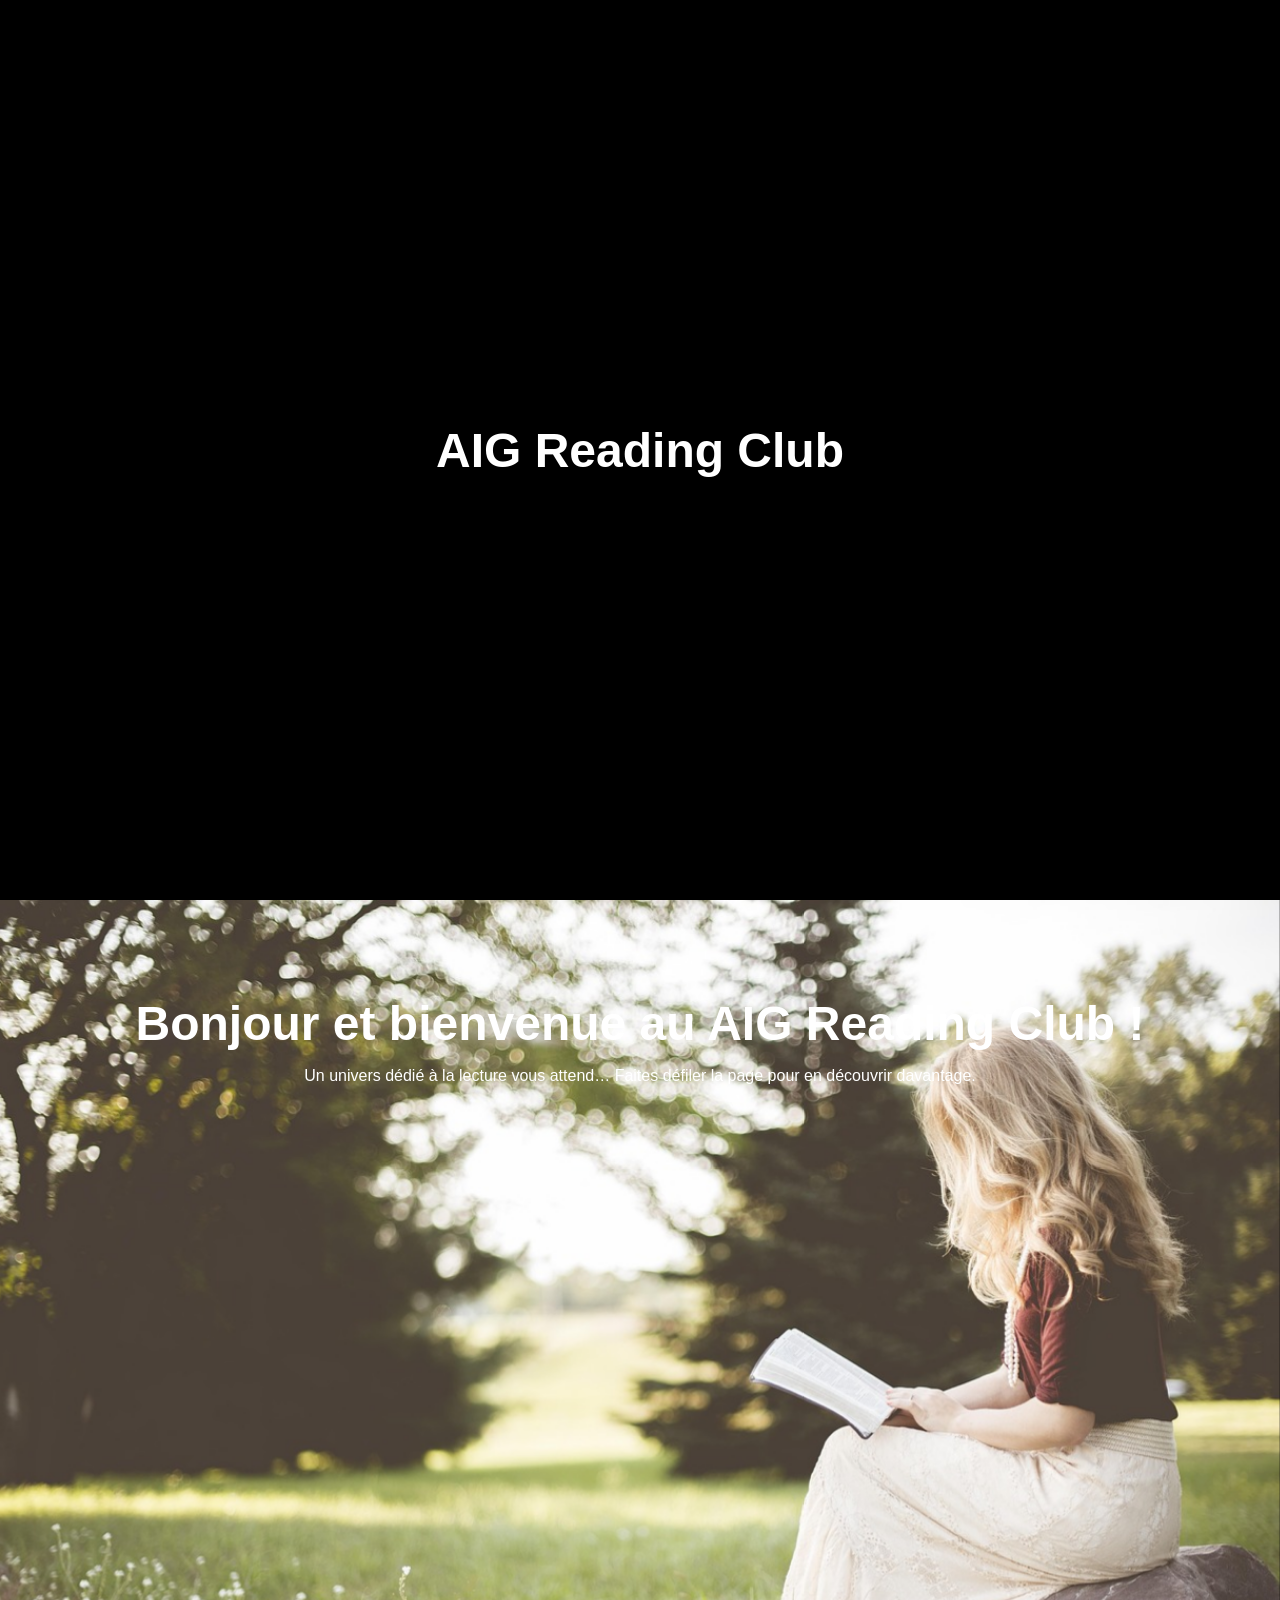
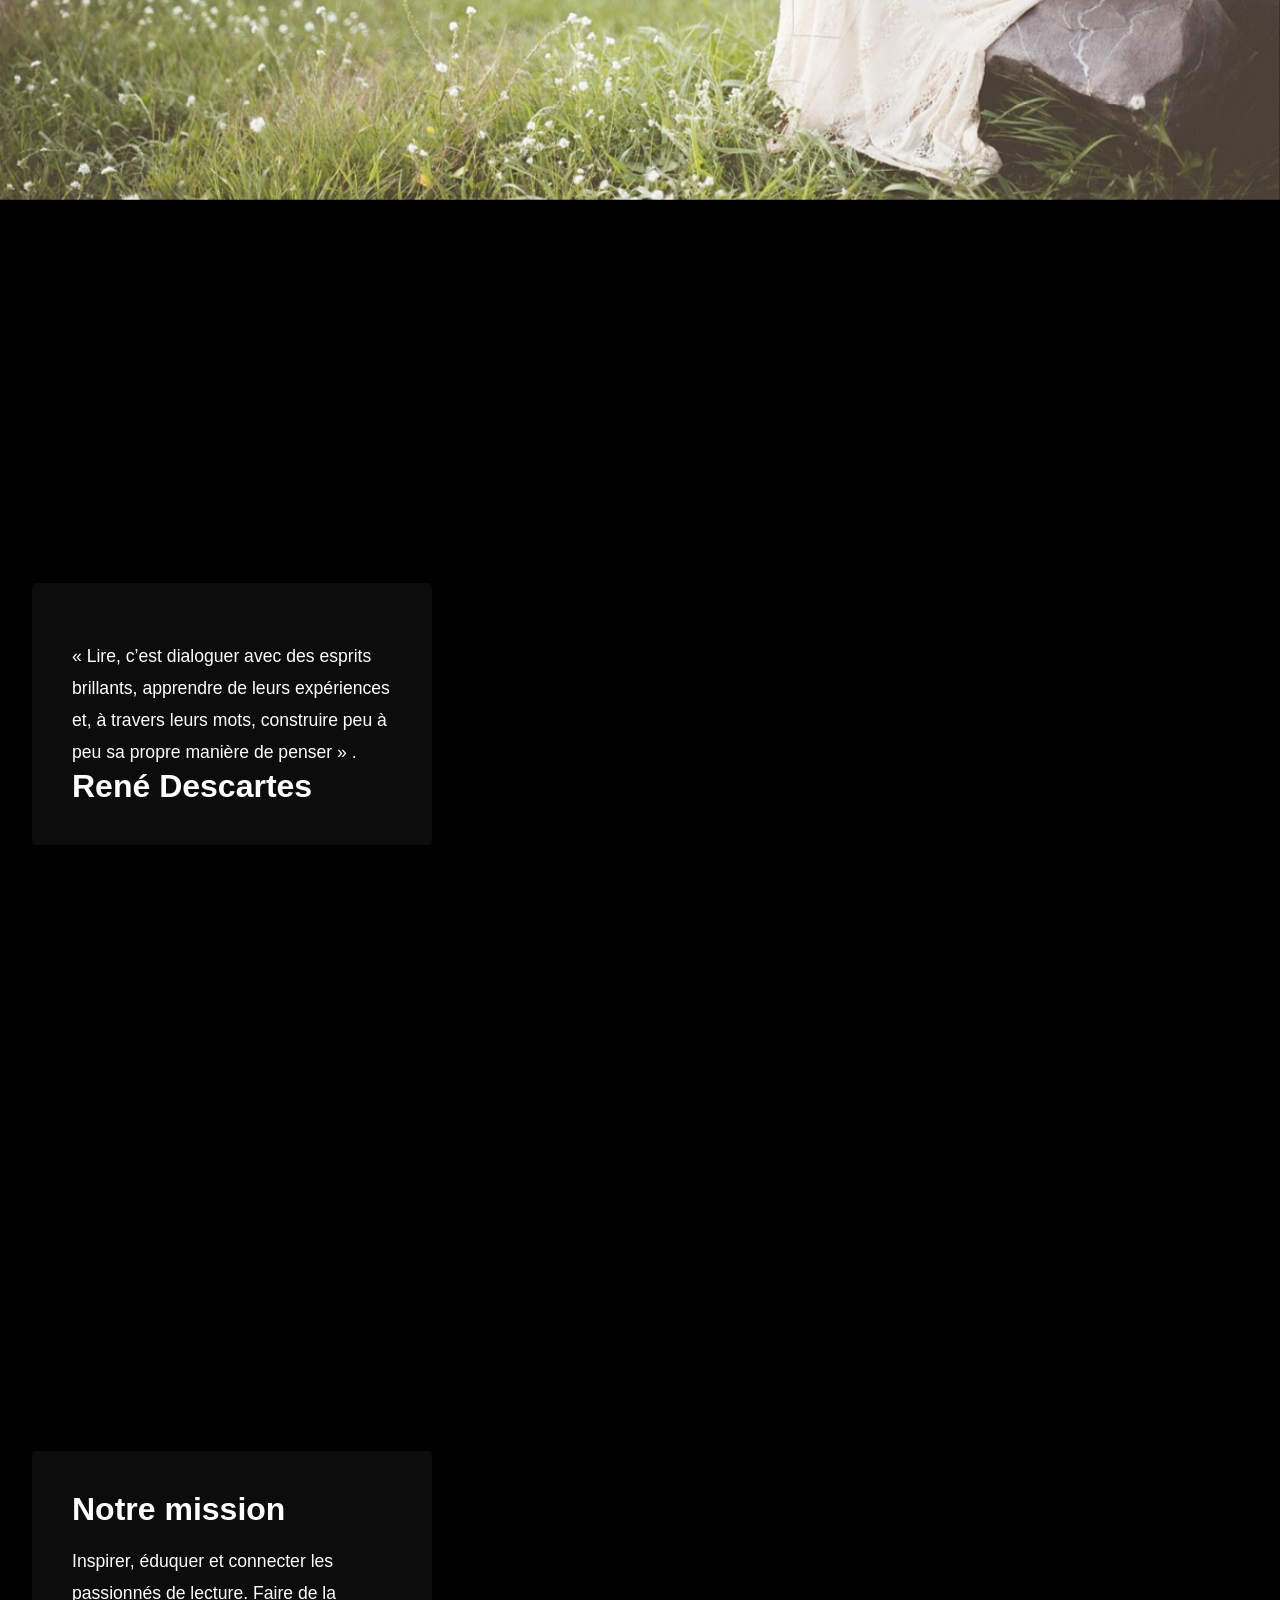
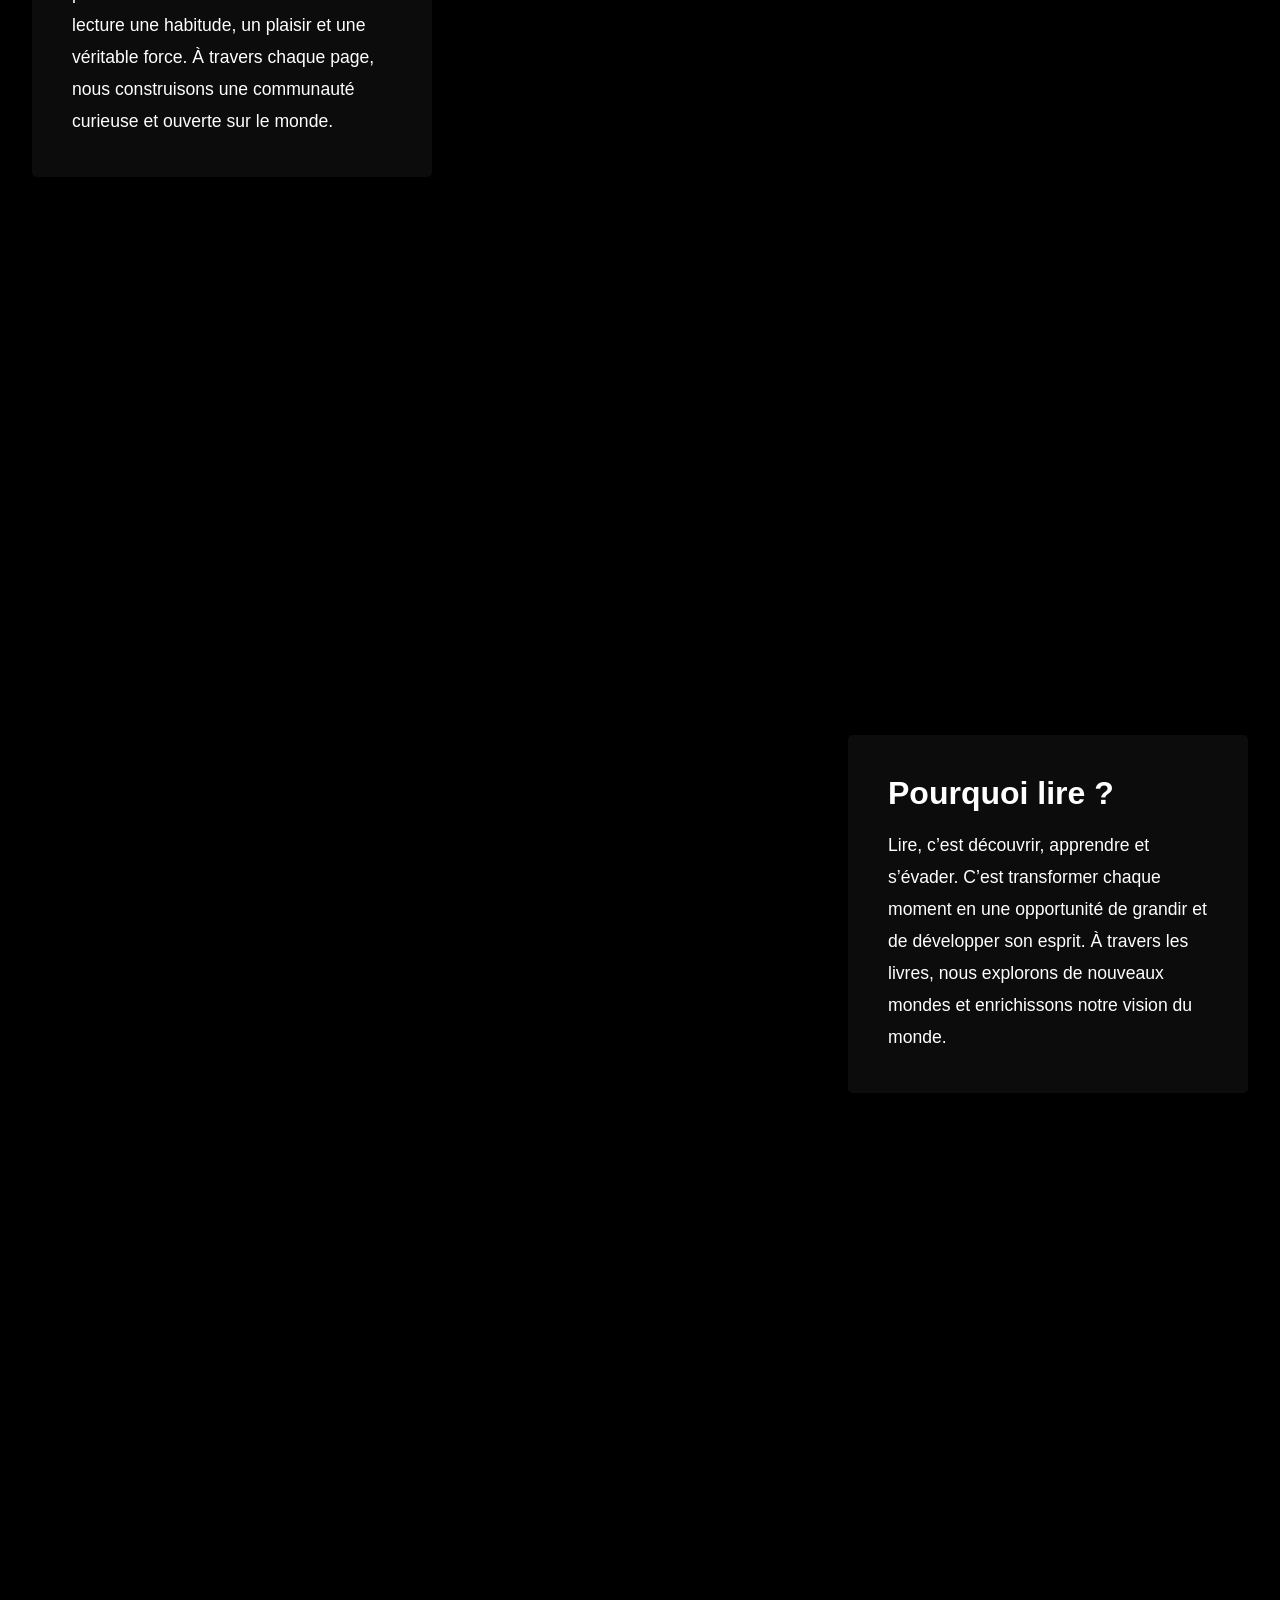
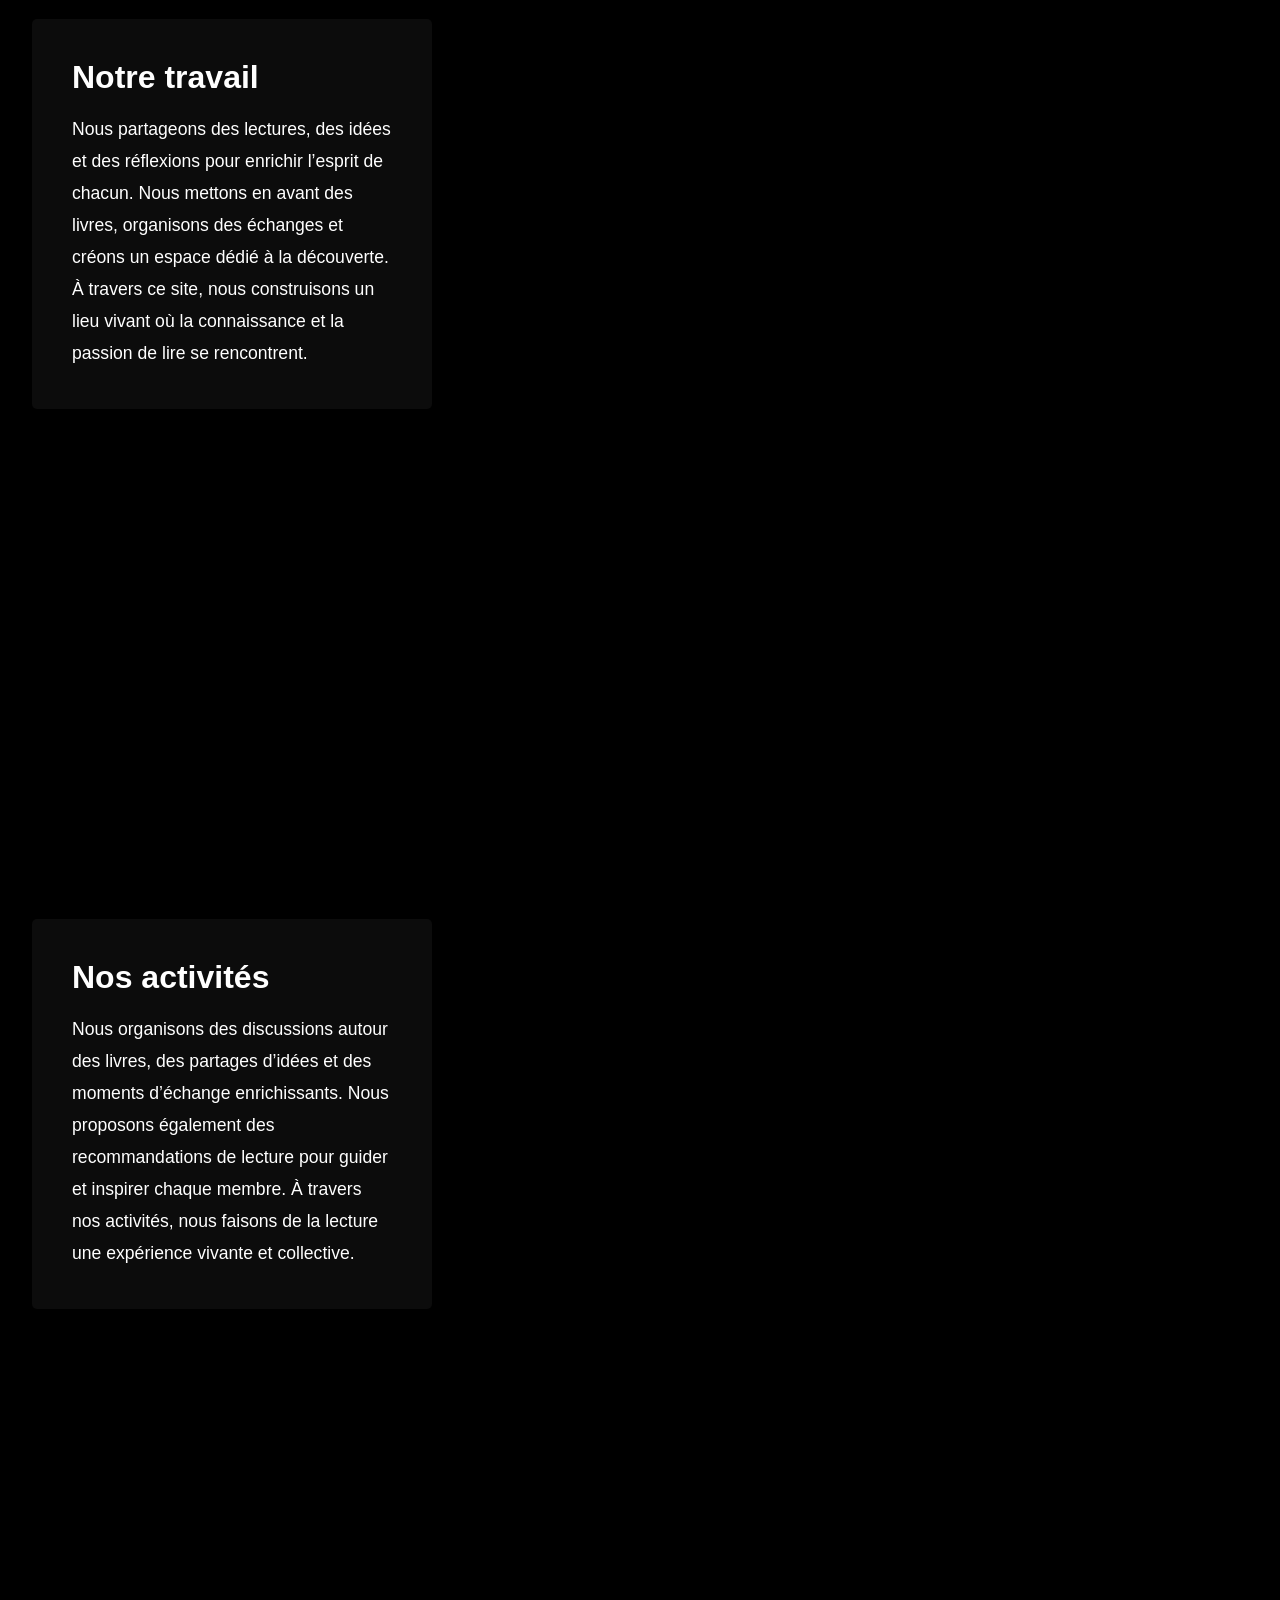
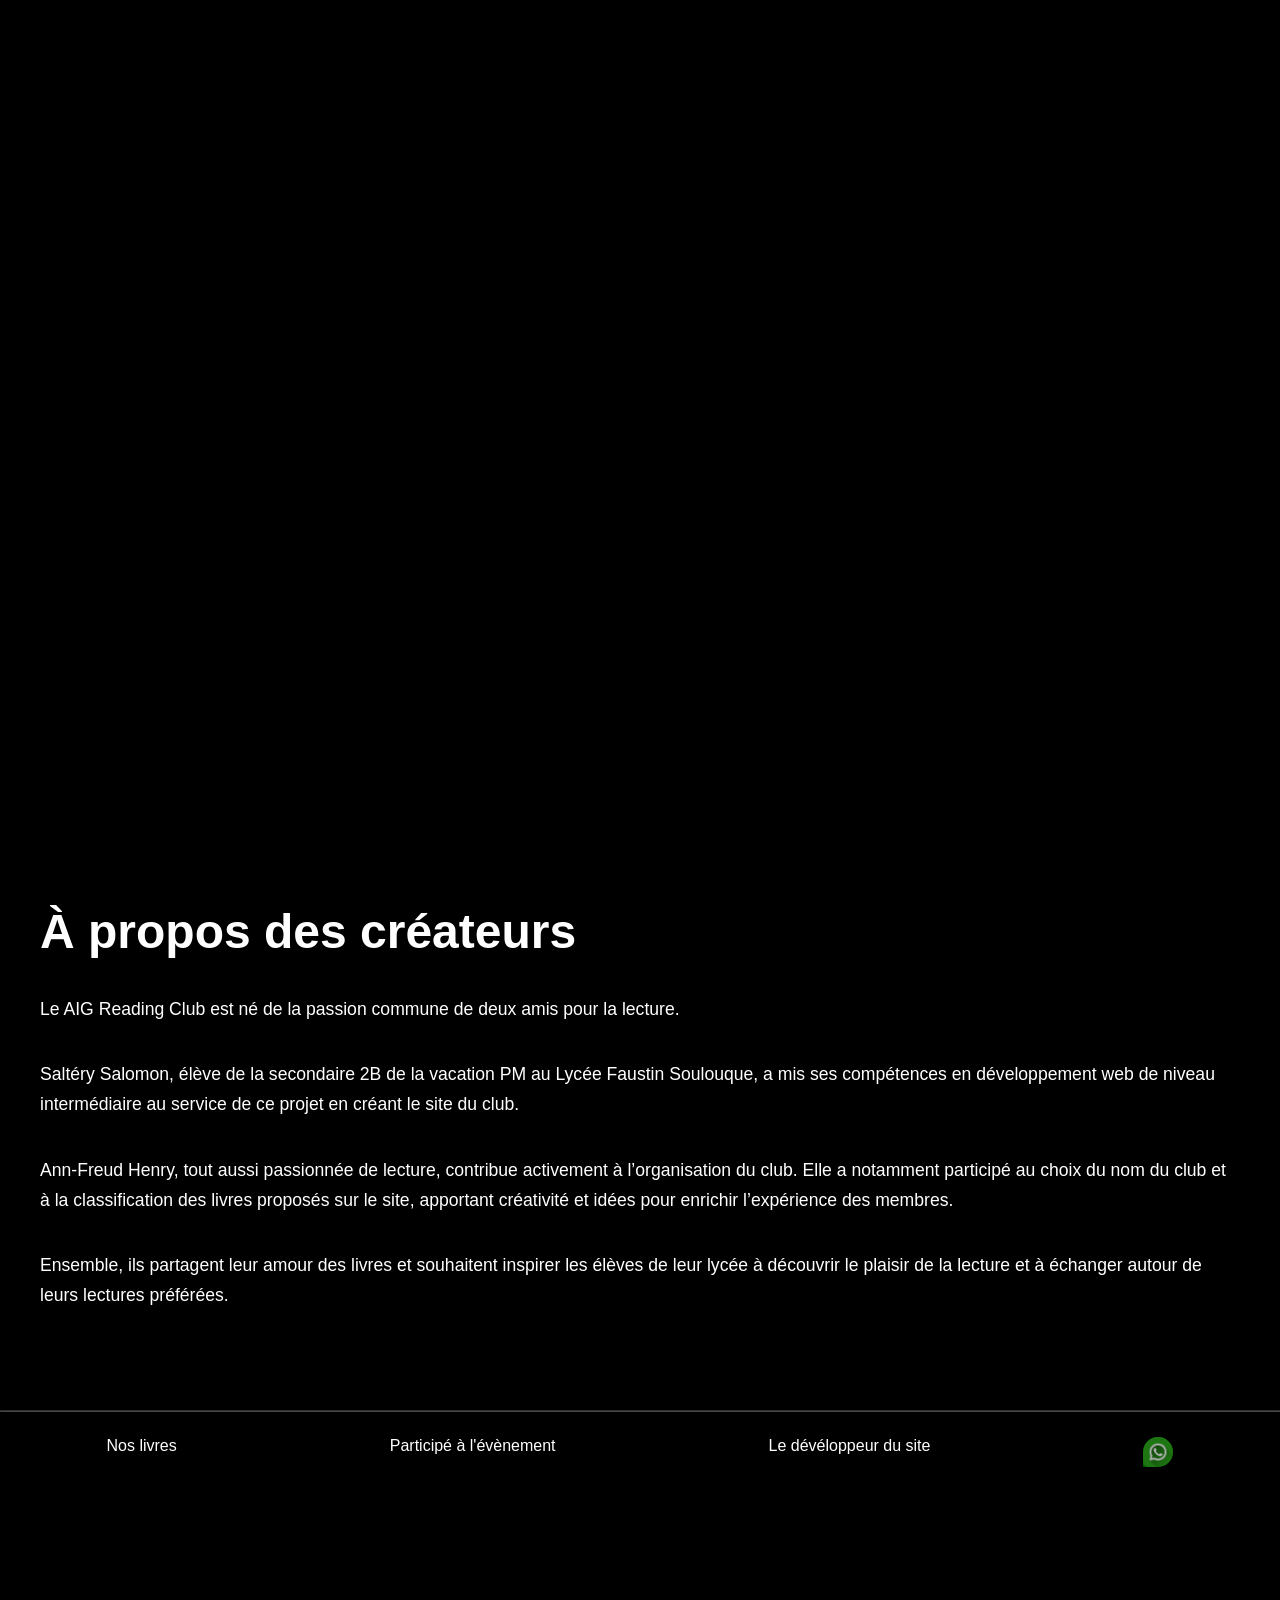
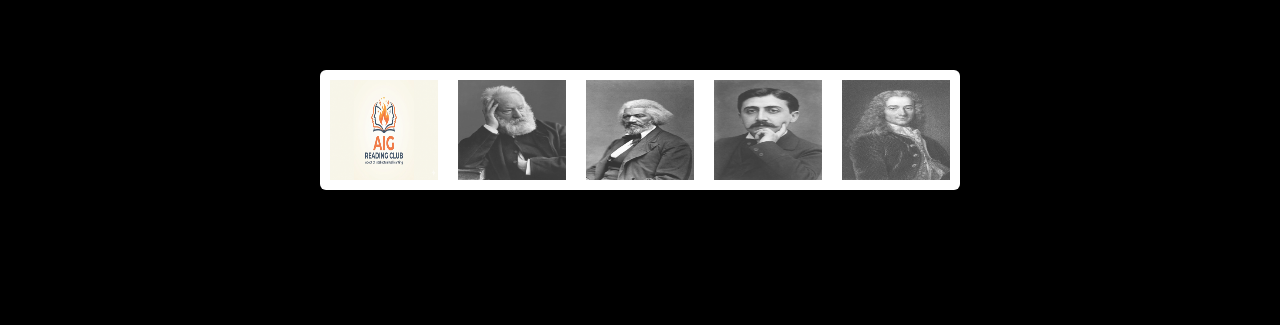
<file: index.html>
<!DOCTYPE html>
<html lang="fr">

<head>
    <meta charset="UTF-8">
    <meta name="google-site-verification" content="EfnhikDuQJ1RXpOWN45de4X1vvWlmVsvGZLJjFoU7dQ" />
    <meta name="viewport" content="width=device-width, initial-scale=1.0">
    <title>AIG Reading Club</title>
    <link rel="stylesheet" href="style.css">
    <link rel="shortcut icon" href="./logo2.png" type="image/x-icon">
</head>

<body>
    <header class="header">
        <h1 class="title">AIG Reading Club</h1>
    </header>

    <section class="fixed-scroll">
        <div class="fixed-background">
            <img src="./image5.jpg" class="bg">
            <img src="./image4.jpg" class="bg">
            <img src="./image3.jpg" class="bg">
            <img src="./image2.jpg" class="bg">
            <img src="./image1.jpg" class="bg">
            <img src="./image0.jpg" class="bg">
        </div>
        <div class="content">
            <div class="fixed-content">
                <h1 class="title">Bonjour et bienvenue au AIG Reading Club !</h1>
                <p>Un univers dédié à la lecture vous attend… Faites défiler la page pour en découvrir davantage.</p>
            </div>
        </div>
        <div class="fixed-content">
            <div class="panel">
                <p>« Lire, c’est dialoguer avec des esprits brillants, apprendre de leurs expériences et, à travers leurs mots, construire peu à peu sa propre manière de penser » .</p>
                <h2>René Descartes</h2>
            </div>
        </div>
        <div class="fixed-content">
            <div class="panel">
                <h2>Notre mission</h2>
                <p>
                    Inspirer, éduquer et connecter les passionnés de lecture. Faire de la lecture une habitude, un
                    plaisir et une véritable force. À travers chaque page, nous construisons une communauté curieuse et
                    ouverte sur le monde.
                </p>
            </div>
        </div>
        <div class="fixed-content">
            <div class="panel">
                <h2>Pourquoi lire ?</h2>
                <p>
                    Lire, c’est découvrir, apprendre et s’évader. C’est transformer chaque moment en une opportunité de
                    grandir et de développer son esprit. À travers les livres, nous explorons de nouveaux mondes et
                    enrichissons notre vision du monde.
                </p>
            </div>
        </div>
        <div class="fixed-content">
            <div class="panel">
                <h2>Notre travail</h2>
                <p>Nous partageons des lectures, des idées et des réflexions pour enrichir l’esprit de chacun. Nous
                    mettons en avant des livres, organisons des échanges et créons un espace dédié à la découverte. À
                    travers ce site, nous construisons un lieu vivant où la connaissance et la passion de lire se
                    rencontrent.</p>
            </div>
        </div>
        <div class="fixed-content">
            <div class="panel">
                <h2>Nos activités</h2>
                <p>Nous organisons des discussions autour des livres, des partages d’idées et des moments d’échange
                    enrichissants. Nous proposons également des recommandations de lecture pour guider et inspirer
                    chaque membre. À travers nos activités, nous faisons de la lecture une expérience vivante et
                    collective.</p>
            </div>
        </div>
    </section>
    <section class="about">
        <h1 class="title">À propos des créateurs</h1>
        <p>Le AIG Reading Club est né de la passion commune de deux amis pour la lecture.
            </p>
            <p>
                Saltéry Salomon, élève de la secondaire 2B de la vacation PM au Lycée Faustin Soulouque, a mis ses compétences en développement web de niveau intermédiaire au service de ce projet en créant le site du club.
            </p>
            <p>
                Ann-Freud Henry, tout aussi passionnée de lecture, contribue activement à l’organisation du club. Elle a notamment participé au choix du nom du club et à la classification des livres proposés sur le site, apportant créativité et idées pour enrichir l’expérience des membres.

        </p>
        <p>Ensemble, ils partagent leur amour des livres et souhaitent inspirer les élèves de leur lycée à découvrir le plaisir de la lecture et à échanger autour de leurs lectures préférées.
        </p>
    </section>
    <hr class="bar">
    <footer class="foot">
        <section class="navigation">
            <nav>
                <a href="#">Nos livres</a>
                <a href="#">Participé à l'évènement</a>
                <a href="#">Le dévéloppeur du site</a>
                <a href=""><img src="./groupe.png" class="groupe"></a>
            </nav>
        </section>
        <section class="galerie">
            <main class="menu">
                <div class="row">
                    <div class="column">
                        <img src="./logo2.png" onclick="myFunction(this)">
                    </div>
                    <div class="column">
                        <img src="./victor.jpg" alt="« Apprendre à lire, c’est allumer un feu ; chaque syllabe épelée est une étincelle. »" onclick="myFunction(this)">
                    </div>
                    <div class="column">
                        <img src="./fredirik.jpg" alt="« Une fois que vous aurez appris à lire, vous serez libre à jamais. »" onclick="myFunction(this)">
                    </div>
                    <div class="column">
                        <img src="./marcel.jpg" alt="« On ne lit pas un livre, on se lit à travers lui. »" onclick="myFunction(this)">
                    </div>
                    <div class="column">
                        <img src="./Voltaire.jpg" alt="« La lecture agrandit l'âme, et un ami éclairé la rassure. »" onclick="myFunction(this)">
                    </div>
                </div>
                <div class="container">
                    <span class="closebtn" onclick="this.parentElement.style.display='none'">&times</span>
                    <img id="expandedImg">
                    <div id="imgtext"></div>
                </div>
            </main>
        </section>
    </footer>
    <script src="script.js"></script>
</body>

</html>
</file>
<file: style.css>
* {
    box-sizing: border-box;
    margin: 0;
    padding: 0;
}

body {
    font-family: sans-serif;
    background-color: #000;
}

.header {
    min-height: 100vh;
    height: 20em;
    padding: 2em;
    background-color:#000;
    display: flex;
    flex-direction: column;
    justify-content: center;
    align-items: center;
    color: #fff;
}

.title {
    font-size: 3em;
}

.fixed-scroll {
    min-height: 100vh;
    color: #fff;
    margin-bottom: 100vh;
}

.fixed-background {
    padding: 2em;
    position: sticky;
    top: 0;
    left: 0;
    width: 100%;
    z-index: 0;
}

.fixed-background img {
    position: absolute;
    top: 0;
    left: 0;
    width: 100%;
    height: 30em;
    min-height: 100vh;
    object-fit: cover;
    transition: opacity 3000ms;
    opacity: 0;
}

.fixed-content {
    position: relative;
    height: 30em;
    min-height: 100vh;
    z-index: 1;
    display: flex;
    align-items: center;
    gap: 1em;
    padding: 2em;
}

.fixed-content:nth-child(1) {
    flex-direction: column;
    text-align: center;
    align-items: center;

}

.fixed-content:nth-child(2) {
    flex-direction: flex-end;
}

.fixed-content:nth-child(5) {
    flex-direction: row-reverse;
}

.panel {
    width: 90%;
    max-width: 25em;
    padding: 2.5em;
    background: rgba(40, 40, 40, .3);
    backdrop-filter: blur(20px);
    --webkit-backdrop-filter: blur(20px);
    border-radius: 5px;
}

.panel h2 {
    font-size: 2em;
}

.panel p {
    line-height: 32px;
    margin-top: 1em;
    font-size: 1.1em;
}

.bg-active {
    z-index: 2 !important;
    opacity: 1 !important;
}

.about {
    color: #fff;
    padding: 2.5em;
}

.about p {
    line-height: 30px;
    font-size: 1.1em;
    margin: 2em 0;
}

.navigation nav {
    display: flex;
    justify-content: space-around;
    padding-bottom: 5%;
    margin: 0;
}

.navigation nav, a {
    text-decoration: none;
    color: #fff;
}

.navigation a:nth-child(1):hover {
    background: linear-gradient(#f3d1a5, #fff, #f3d1a5);
    color: #000;
    height: 40px;
    padding: 10px 5px;
    border-radius: 40%;
    transition: .7s;
}
.navigation a:nth-child(2):hover {
    background: linear-gradient(#f3d1a5, #fff, #f3d1a5);
    color: #000;
    height: 40px;
    padding: 10px 5px;
    border-radius: 40%;
    transition: .7s;
}
.navigation a:nth-child(3):hover {
    background: linear-gradient(#f3d1a5, #fff, #f3d1a5);
    color: #000;
    height: 40px;
    padding: 10px 5px;
    border-radius: 40%;
    transition: .7s;
}

.bar {
    margin: 25px 0;
    opacity: .3;
}

.groupe {
    width: 30px;
    background: green;
    border-top-left-radius: 50%;
    border-top-right-radius: 50%;
    border-bottom-right-radius: 50%;
    opacity: .7;
}

.groupe:hover {
    transform: scale(1.5);
    transition: .7s;
    opacity: 1;
}

@media screen and (max-height: 450px) {
    .fixed-scroll {
        margin-bottom: 30em;
    }
}

.galerie {
    transition: .5s;
    display: flex;
    justify-content: center;
    align-items: center;
    margin: 15vh 0;
}

.menu {
    width: 50%;
    background-color: #fff;
    border-radius: 6px;
    height: fit-content;
}

.row {
    display: flex;
    justify-content: space-between;
}

.column {
    margin: 10px;
    display: flex;
    width: 25%;
}

.column img {
    opacity: .8;
    cursor: pointer;
    height: 100px;
    width: 100%;
}

.column img:hover  {
    opacity: 1;
}

.container {
    position: relative;
    display: none;
    width: 100%;
    overflow: hidden;
    padding: 10px;
    padding-top: 0;
    padding-bottom: 5px;
    animation: anim 1s ease-in-out forwards;
}

@keyframes anim {
    0% {
        width: 0;
    }
}

.container img {
    width: 100%;
}

#imgtext {
    position: absolute;
    top: 50px;
    left: 20px;
    right: 20px;
    font-size: 30px;
    font-weight: bold;
    color: #fff;
}

.closebtn {
    position: absolute;
    top: 10px;
    color: #030303;
    right: 20px;
    font-size: 40px;
    cursor: pointer;
}

#expendedImg {
    height: 400px;
    width: 100%;
    object-fit: cover;
    border-radius: 6px;
}
</file>
